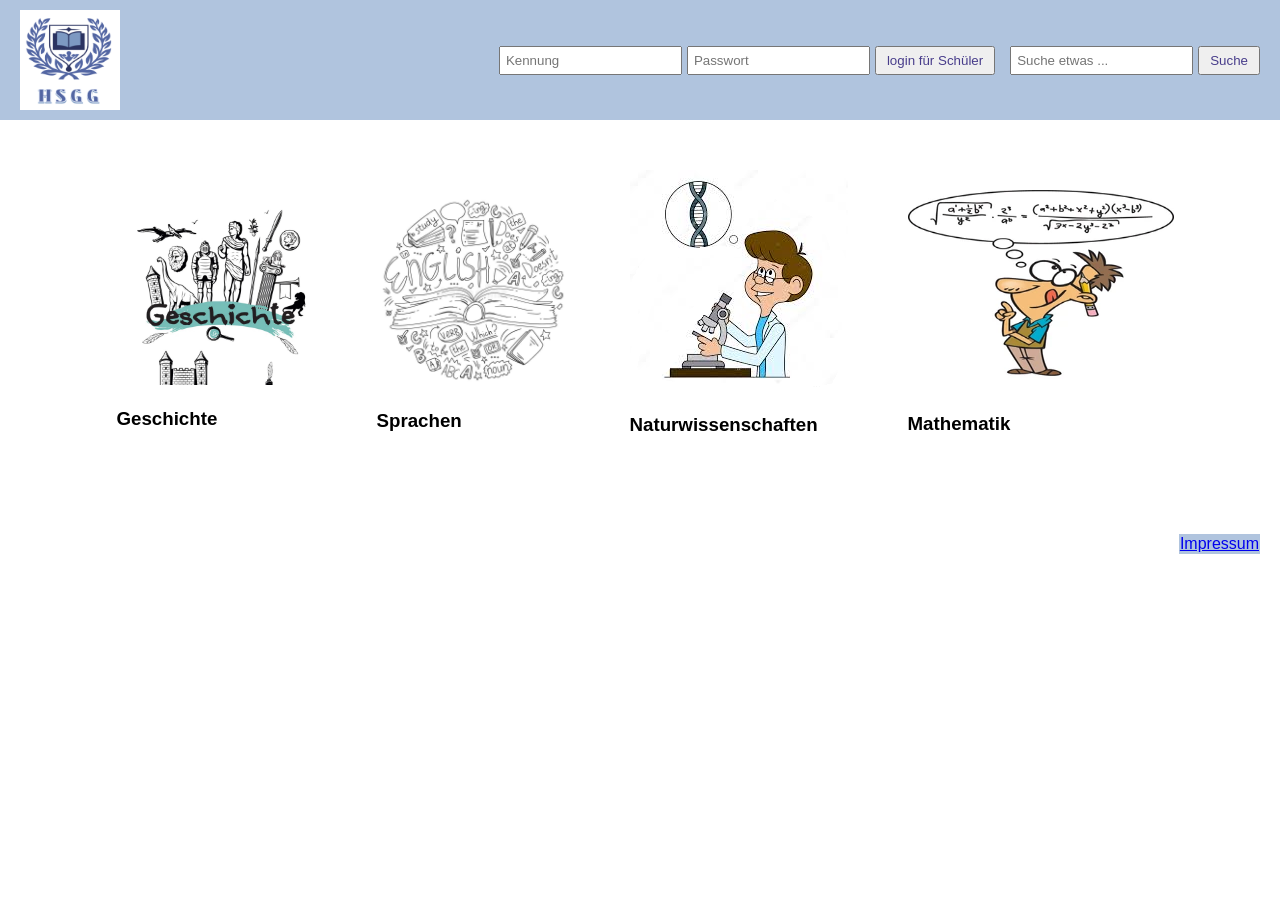
<file: code/webseite2.html>
<!DOCTYPE html>
<html lang="de">
<head>
    <meta charset="UTF-8">
    <title>School Website</title>
    <link rel="stylesheet" href="style.css">
</head>
<body>
<header>
    <div class="logo">
        <img src="logo.png" alt="School Logo :" width="100" height="100">
    </div>

    <div class="top-right">
        <form class="login" action="login.html" method="post">
            <input type="text" name="username" placeholder="Kennung">
            <input type="password" name="password" placeholder="Passwort">
            <button type="submit">login für Schüler</button>
        </form>
        <form class="search" action="suche.html" method="get">
            <input type="text" name="search" placeholder="Suche etwas ...">
            <button type="submit">Suche</button>
        </form>
    </div>
</header>

<!--IMAGES  -->
<section class="subject-grid">
    <div class="history">
        <img src="books.png" alt="Geschichte" width="200" height="200">
        <h3>Geschichte</h3>
    </div>

    <div class="sprachen">
        <img src="globe.png" alt="Sprachen" width="193">
        <h3>Sprachen</h3>
    </div>

    <div class="natur">
        <img src="microscope.png" alt="Naturwissenschaften">
        <h3>Naturwissenschaften</h3>
    </div>

    <div class="mathe">
        <img src="calculator.png" alt="Mathematik" width="266" height="200">
        <h3>Mathematik</h3>
    </div>
</section>

<footer>
    <a href="impressum.html" class="impressum">Impressum</a>


</footer>

</body>
</html>
</file>
<file: code/style.css>
body {
    font-family: Arial, sans-serif;
    margin: 0;
    padding: 0;
}


header {
    display: flex;
    justify-content: space-between;
    align-items: center;
    background-color: lightsteelblue;
    padding: 10px 20px;
}

.logo img {
    display: block;

}

.top-right {
    display: flex;
    align-items: center;
    gap: 15px;
}

form {
    display: inline-flex;
    align-items: center;
    gap: 5px;
}

/* Inputs styling */
input {
    padding: 5px;
}

button {
    padding: 5px 10px;
    color: darkslateblue;
}

main {
    padding: 20px;
}

footer {
    text-align: left;
    padding: 1px;
    background-color: lightsteelblue;
    position: fixed;
    margin-top: 80px;
    right: 20px;





}
.subject-grid {
    display: flex;
    justify-content: center;
    gap: 20px;
    flex-wrap: wrap;
}
.mathe {
    margin-left: 40px;   /* move 20px right */
    margin-top: 70px;    /* move 10px down */
}
.history {
    margin-left: 10px;
    margin-top: 65px;
}
.sprachen {
    margin-left: 40px;
    margin-top: 74px;
}
.natur{
    margin-left: 40px;
    margin-top: 50px;
}
</file>
